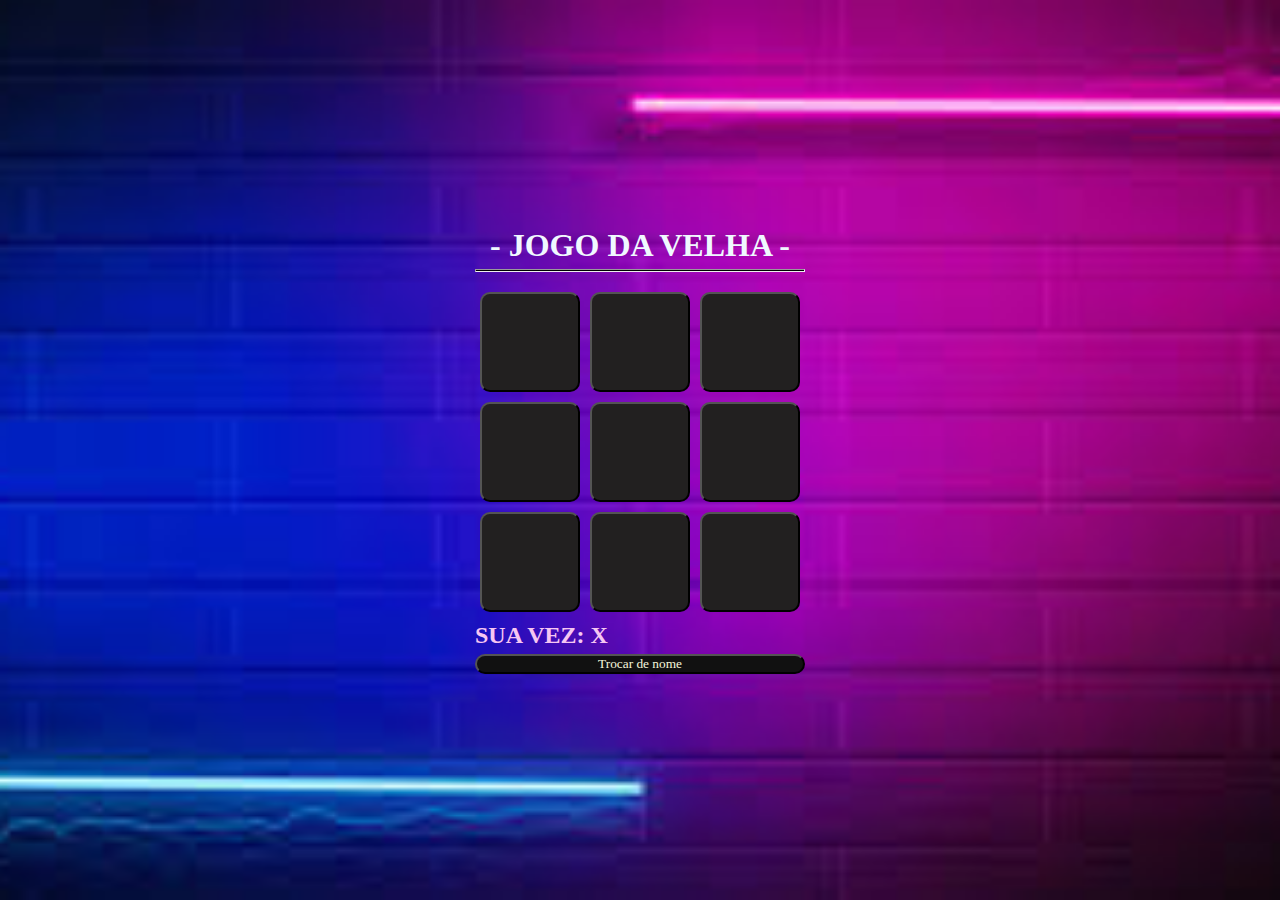
<file: index.html>
<!DOCTYPE html>
<html lang="en">
<head>
    <meta charset="UTF-8">
    <meta name="viewport" content="width=device-width, initial-scale=1.0">
    <title>JOGO DA VELHA</title>
    <link rel = "stylesheet" href="css/style.css">
</head>
<body>
    <main>
        <h1>- JOGO DA VELHA -</h1>
        <hr/>
        <div class="jogo">
            <button data-i="1"></button>
            <button data-i="2"></button>
            <button data-i="3"></button>
            <button data-i="4"></button>
            <button data-i="5"></button>
            <button data-i="6"></button>
            <button data-i="7"></button>
            <button data-i="8"></button>
            <button data-i="9"></button>
        </div>
        <!--indicar o proximo jogador -->
        <h2 class="currentPlayer"></h2>
        <button id = "reloadButton">Trocar de nome</button>
    </main>
    <script src="js/script.js"></script>
</body>
</html>
</file>
<file: css/style.css>
* {
    margin: 0;
    padding: 0;
    box-sizing: border-box;
    font-family: cursive;
}
body {
    height: 100vh;
    display: flex;
    align-items: center;
    justify-content: center;
    background-image: url([data-uri]);
    background-repeat:no-repeat;
    background-size:cover;
    background-position: center;
}
main {
    display: flex;
    flex-direction: column;
    gap: 5px;
}

h1 {
    text-align: center;
    
    color:aliceblue;
    border-radius: 10px;
}
h2 {
   color: rgb(246, 198, 242);
}
hr{
    font-weight: bold;
    height: 3px;
    background-color: rgb(0, 0, 0);
    margin-bottom: 10px;
}

.jogo {
    display: grid;
    grid-template-columns: 1fr 1fr 1fr ;
}
.jogo button {
    width: 100px;
    height: 100px;
    margin: 5px;
    cursor: pointer;
    font-size: 50px;
    background: rgb(34, 32, 32);
}

button {
    border-radius: 10px;
    margin-bottom: 10px;
    background-color: rgb(17, 17, 17);
    color:beige;
    margin: 0;
}
</file>
